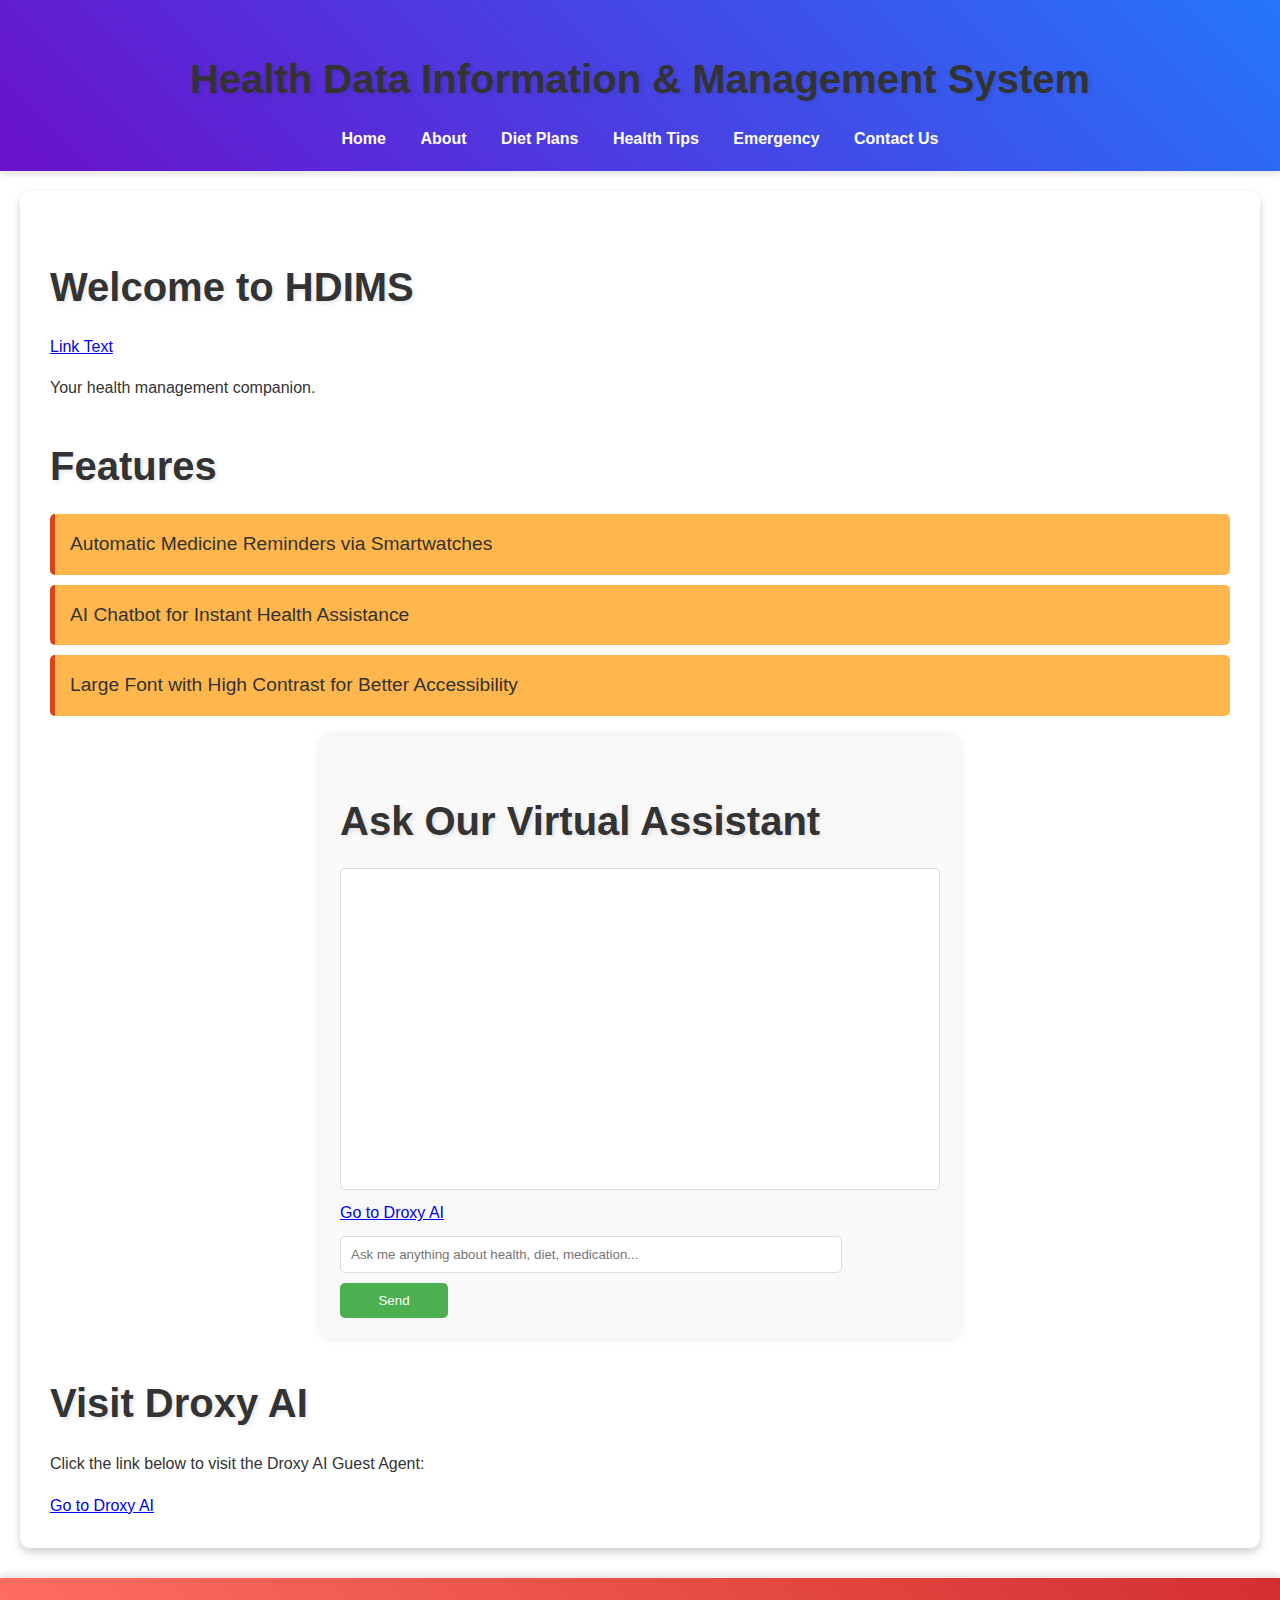
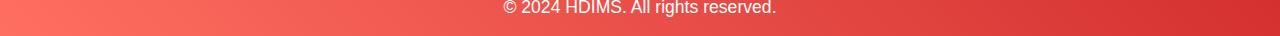
<file: index.html>
<!DOCTYPE html>
<html lang="en">
<head>
    <meta charset="UTF-8">
    <meta name="viewport" content="width=device-width, initial-scale=1.0">
    <title>HDIMS - Home</title>
    <link rel="stylesheet" href="style.css">
</head>
<body>
    <header>
        <h1>Health Data Information & Management System</h1>
        <nav>
            <a href="file:///C:/Users/Dell/OneDrive/Desktop/hms/index.html">Home</a>
            <a href="chatbot.html">About</a>
            <a href="file:///C:/Users/Dell/OneDrive/Desktop/hms/dite.html">Diet Plans</a>
            <a href="file:///C:/Users/Dell/OneDrive/Desktop/hms/tips.html">Health Tips</a>
            <a href="file:///C:/Users/Dell/OneDrive/Desktop/hms/emergency.html">Emergency</a>
            <a href="file:///C:/Users/Dell/OneDrive/Desktop/hms/contact.html">Contact Us</a>
        </nav>
    </header>
    <main>
        <section class="intro">
            <h2>Welcome to HDIMS</h2>
            <a href="URL" target="_blank">Link Text</a>

            <p>Your health management companion.</p>
        </section>
        <section class="features">
            <h2>Features</h2>
            <ul>
                <li>Automatic Medicine Reminders via Smartwatches</li>
                <li>AI Chatbot for Instant Health Assistance</li>
                <li>Large Font with High Contrast for Better Accessibility</li>
            </ul>
        </section>
        <section id="virtual-assistant">
            <h2>Ask Our Virtual Assistant</h2>
            <div id="assistant-container">
                <div id="chatbox">
                    <div id="chat-output"></div>
                    <a href="https://app.droxy.ai/guest-agent/66d719938260f4ca462def98" target="_blank">Go to Droxy AI</a>
                    <input type="text" id="user-input"  placeholder="Ask me anything about health, diet, medication..." />
                    <button id="send-button">Send</button>
                </div>
            </div>
        </section>
        <section id="droxy-link">
            <h2>Visit Droxy AI</h2>
            <p>Click the link below to visit the Droxy AI Guest Agent:</p>
            <a href="https://app.droxy.ai/guest-agent/66d719938260f4ca462def98" target="_blank">Go to Droxy AI</a>
        </section>
    </main>
    <footer>
        <p>&copy; 2024 HDIMS. All rights reserved.</p>
    </footer>
</body>
</html>
</file>
<file: style.css>
/* Global Styles */
body {
    font-family: 'Roboto', sans-serif; /* Changed to a more modern font */
    background-image: url("C:/Users/Dell/OneDrive/Desktop/background.jpg"); /* Add your background image here */
    background-size: cover;
    background-position: center;
    color: #333;
    line-height: 1.6;
    margin: 0;
    padding: 0;
}

/* Header Styles */
header {
    background: linear-gradient(45deg, #6a11cb, #2575fc); /* Gradient background */
    color: #fff;
    padding: 20px 0;
    text-align: center;
    box-shadow: 0 4px 6px rgba(0, 0, 0, 0.1); /* Add shadow for depth */
}

nav a {
    color: #fff;
    margin: 0 15px;
    text-decoration: none;
    font-weight: bold;
    transition: color 0.3s ease;
}

nav a:hover {
    color: #ffeb3b; /* Highlight on hover */
}

/* Main Content Styles */
main {
    padding: 30px;
    background: rgba(255, 255, 255, 0.9); /* Semi-transparent background */
    margin: 20px;
    border-radius: 10px;
    box-shadow: 0 4px 8px rgba(0, 0, 0, 0.2);
}

h1, h2 {
    font-size: 2.5em;
    color: #333;
    margin-bottom: 15px;
    text-shadow: 2px 2px 4px rgba(0, 0, 0, 0.1); /* Subtle text shadow */
}

/* Features List */
.features ul {
    list-style-type: none;
    padding: 0;
}

.features ul li {
    background: #ffb74d; /* Warm, vibrant color */
    margin: 10px 0;
    padding: 15px;
    border-left: 5px solid #d84315; /* Darker border */
    font-size: 1.2em;
    border-radius: 5px;
}

/* Cartoon Doctors Section */
.cartoon-doctors img {
    width: 1000px;
    height: 550px;
    transition: transform 0.3s ease; /* Smooth transition */
}

.cartoon-doctors img:hover {
    transform: scale(1.1); /* Slight zoom on hover */
}

/* Footer Styles */
footer {
    text-align: center;
    background: linear-gradient(45deg, #ff6f61, #d32f2f); /* Gradient background */
    color: white;
    padding: 15px 0;
    margin-top: 30px;
    box-shadow: 0 -4px 6px rgba(0, 0, 0, 0.1); /* Add shadow for depth */
}

footer p {
    margin: 0;
    font-size: 1.1em;
}

/* Additional Styles for Improved Accessibility */
.large-font {
    font-size: 1.5em;
    color: #000;
}

.high-contrast {
    background-color: #000;
    color: #fff;
    padding: 10px;
    border-radius: 5px;
}

/* Virtual Assistant Styles */
#virtual-assistant {
    padding: 20px;
    background-color: #f9f9f9;
    margin: 20px auto;
    max-width: 600px;
    border-radius: 10px;
    box-shadow: 0 0 10px rgba(0, 0, 0, 0.1);
}

#chatbox {
    display: flex;
    flex-direction: column;
    gap: 10px;
}

#chat-output {
    height: 300px;
    overflow-y: scroll;
    border: 1px solid #ddd;
    padding: 10px;
    border-radius: 5px;
    background-color: white;
}

#user-input {
    padding: 10px;
    border-radius: 5px;
    border: 1px solid #ddd;
    width: 80%;
}

#send-button {
    padding: 10px;
    border-radius: 5px;
    border: none;
    background-color: #4CAF50;
    color: white;
    cursor: pointer;
    width: 18%;
}

#send-button:hover {
    background-color: #45a049;
}
</file>
